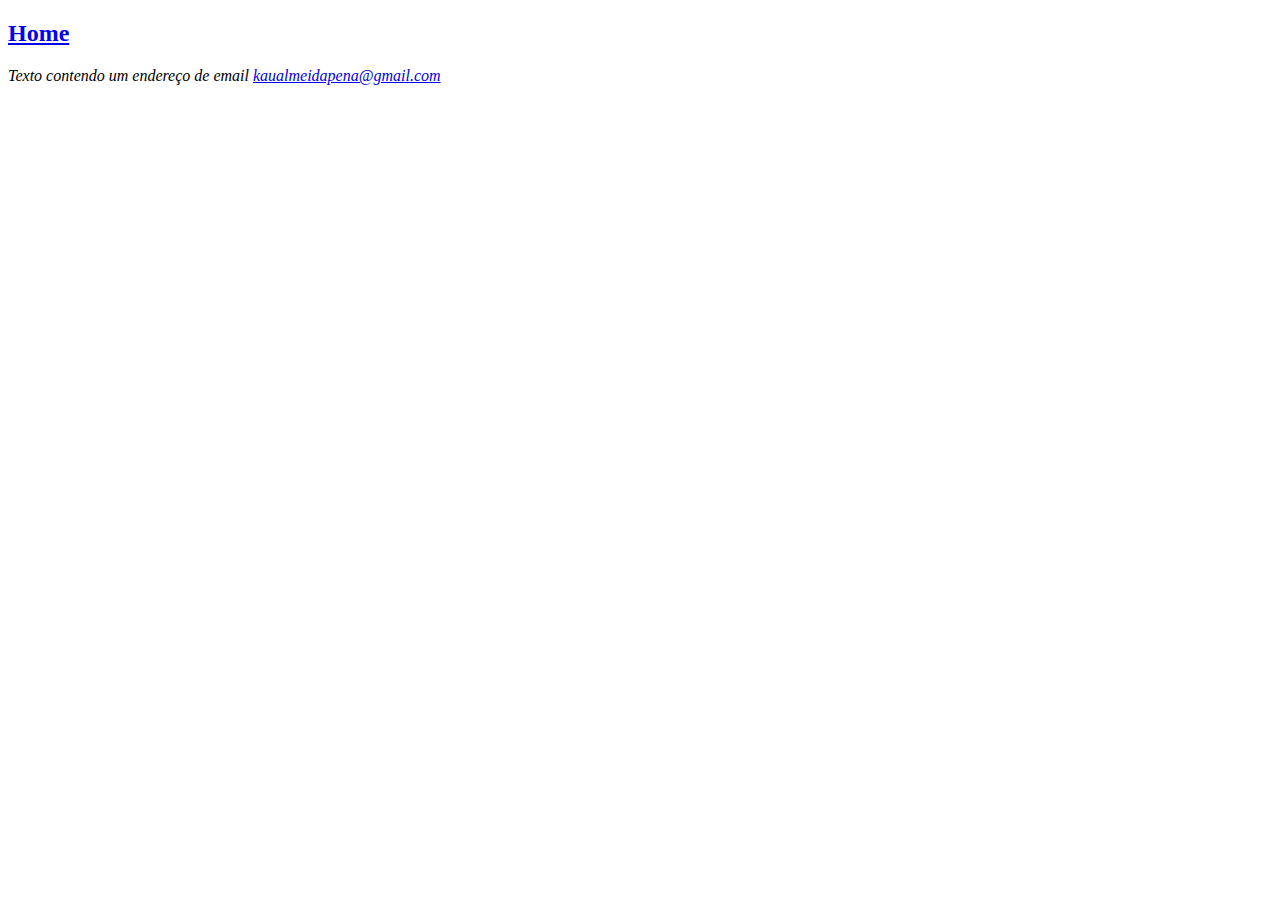
<file: Estudo aprofundado/contact.html>
<!DOCTYPE html>
<html lang="pt-br">
<head>
    <meta charset="UTF-8">
    <meta name="viewport" content="width=device-width, initial-scale=1.0">
    <title>Contatos</title>
</head>
<body>
    <h2><a href="../Estudo.html">Home</a></h2>
    <p>
        <address>
            Texto contendo um endereço de email <a href="mailto:kaualmeidapena@gmail.com">kaualmeidapena@gmail.com</a>
        </address>
    </p>
</body>
</html>
</file>
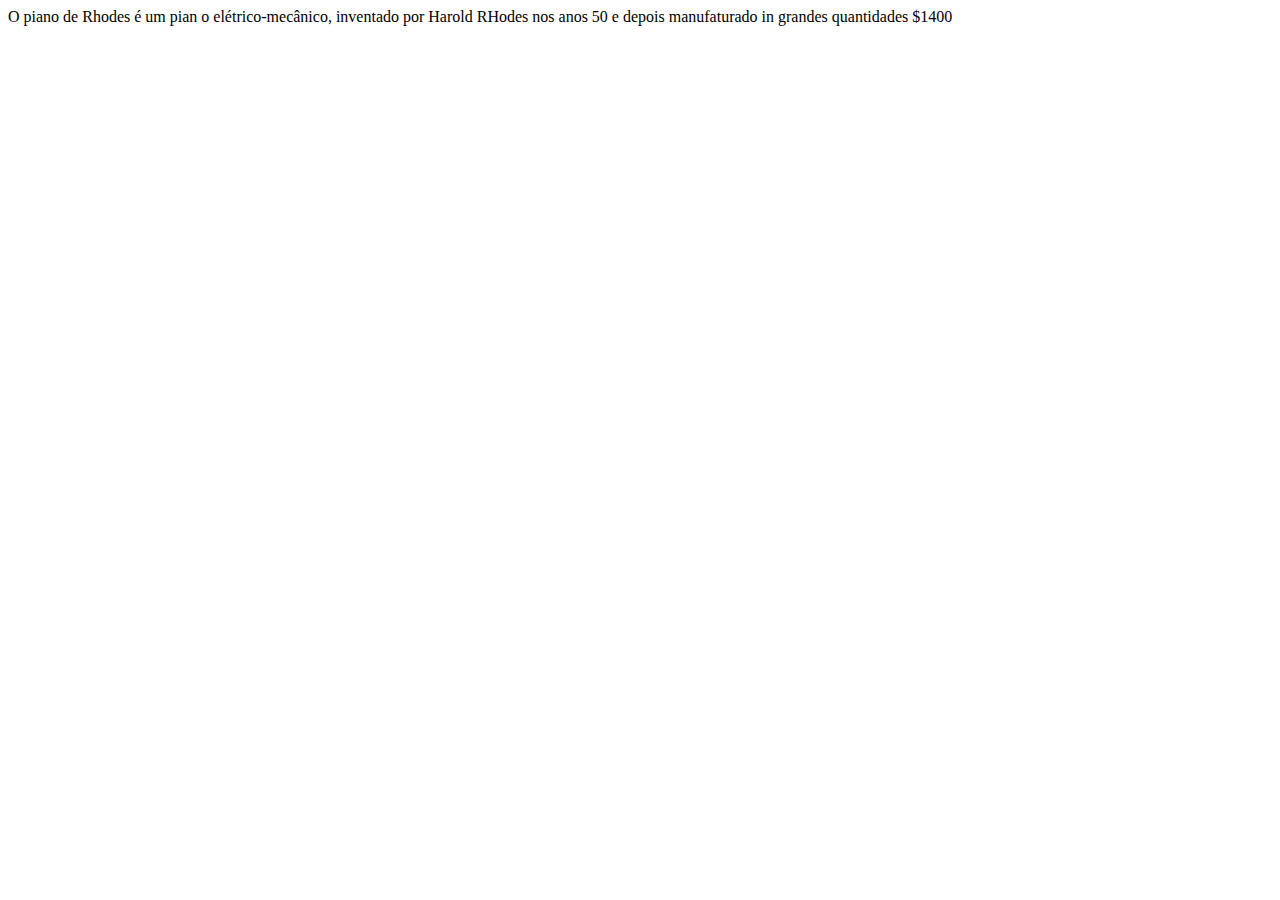
<file: Estudo aprofundado/Cssusing.html>
<!DOCTYPE html>
<html lang="en">
<head>
    <meta charset="UTF-8">
    <meta name="viewport" content="width=device-width, initial-scale=1.0">
    <link rel="stylesheet" href="../src/CSS/style2.css" type="text/css">
    <title>Uso do CSS</title>
</head>
<body>
    <!-- <div>
        <p>A compania Moog foi pioneira comercial no manufaturamento modular de voltagem-controlada por sistemas análogos sintetizadores nos anos 50.</p>
    </div> -->
    <tr>
        <td src="images/rhodes.jpg" width="200" height="100" alt="Fender Rhodes"></td>
        <td class="description">O piano de Rhodes é um pian o elétrico-mecânico, inventado por Harold RHodes nos anos 50 e depois manufaturado in grandes quantidades</td>
        <td>$1400</td>
    </tr>
</body>
</html>
</file>
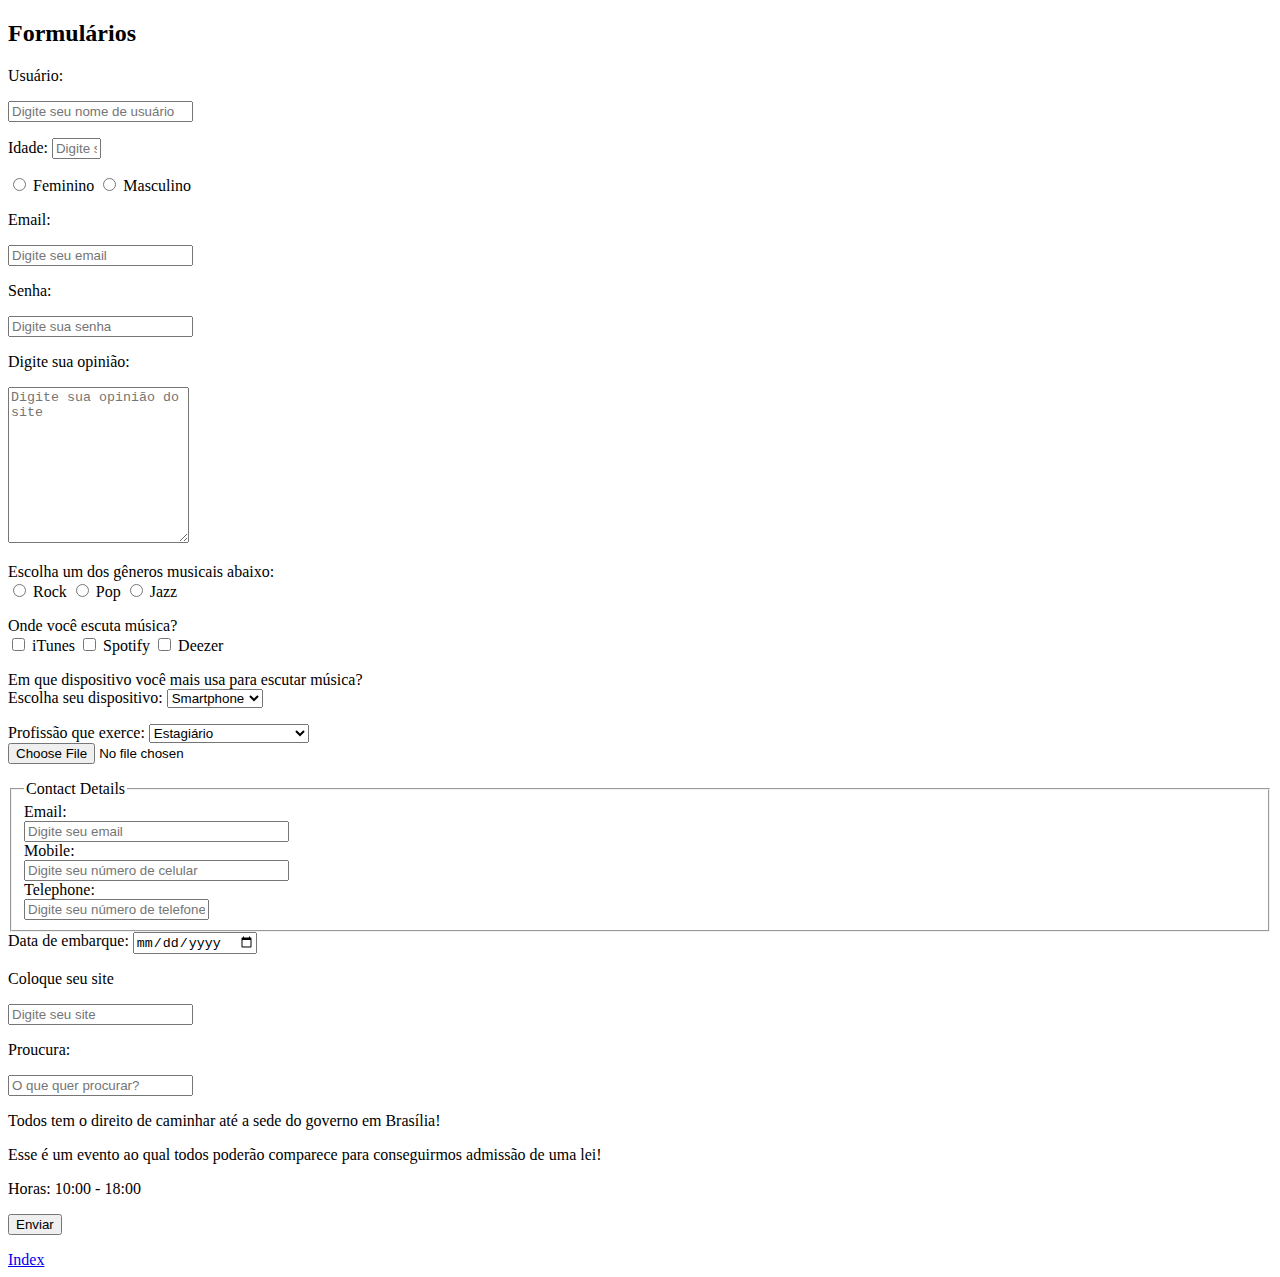
<file: Estudo aprofundado/Forms.html>
<!DOCTYPE html>
<html lang="pt-br">
<head>
    <meta charset="UTF-8">
    <meta name="viewport" content="width=device-width, initial-scale=1.0">
    <title>Formulários</title>
</head>
<body>
    <h2>Formulários</h2>
    <form action="https://www.example.com/subscribe.php" method="post"> <!--form para criar um formulário e action para definir o que fazer com os dados do formulário, no caso enviar para um site e method para definir o método de envio dos dados-->
        <p>Usuário:</p>
        <input type="text" name="Username" id="Username" placeholder="Digite seu nome de usuário" maxlength="400" required="required"> <!--input para criar um campo de texto e type para definir o tipo de campo, name para definir o nome do campo, id para definir o id do campo, placeholder para definir o texto que aparece dentro do campo, required para definir que o campo é obrigatório, size para definir o tamanho do campo e maxlength para definir o número máximo de caracteres que podem ser digitados no campo-->
        <p>
            <label>Idade: <input type="text" name="age" id="age" required="required" placeholder="Digite sua idade" maxlength="3" size="3" />
            </label>
        </p>
        <input type="radio" name="gender" id="fem" vauable="f"> 
            <label for="fem">Feminino</label>
        <input type="radio" name="gender" id="masc" value="m"> 
            <label for="masc">Masculino</label>
            <p>Email:</p>
            <input type="text" name="email" id="email" placeholder="Digite seu email" required="required"> <!--input para criar um campo de texto e type para definir o tipo de campo, name para definir o nome do campo, id para definir o id do campo, placeholder para definir o texto que aparece dentro do campo, required para definir que o campo é obrigatório, size para definir o tamanho do campo e maxlength para definir o número máximo de caracteres que podem ser digitados no campo-->
        <p>Senha:</p>
        <input type="password" name="password" id="password" placeholder="Digite sua senha"  maxlength="20" required="required"> <br />
        <p>Digite sua opinião:</p>
        <textarea name="comments" id="opnion" placeholder="Digite sua opinião do site" cols="20" rows="10"></textarea>
        <p>
        Escolha um dos gêneros musicais abaixo:
        <br />
            <label for="music-gender">
                <input type="radio" name="music-gender" value="rock" /> Rock <!--input para criar um campo de texto e type para definir o tipo de campo, name para definir o nome do campo, id para definir o id do campo, value para definir o valor do campo e checked para definir que o campo está selecionado por padrão-->
                <input type="radio" name="music-gender" value="pop" /> Pop
                <input type="radio" name="music-gender" value="jazz" /> Jazz
            </label>
        </p>
        <p>
        Onde você escuta música?
        <br />
         <label for="nusic-app"> <!--label para definir o texto que aparece ao lado do campo-->
                <input type="checkbox" name="service" value="iTunes" /> iTunes <!--input para criar um campo de texto e type para definir o tipo de campo, name para definir o nome do campo, id para definir o id do campo, value para definir o valor do campo e checked para definir que o campo está selecionado por padrão-->
                <input type="checkbox" name="service" value="Spotify" /> Spotify
                <input type="checkbox" name="service"   value="Deezer" /> Deezer
            </label>
        </p>
        <p>
        Em que dispositivo você mais usa para escutar música?
            <br />
         <label>
                <label for="music-device">Escolha seu dispositivo:
                    <select name="music-device" id="music-device" title="Selecione o dispositivo que você mais usa para escutar música">
                        <option value="smartphone">Smartphone</option>
                        <option value="computer">Computador</option>
                        <option value="tablet">Tablet</option>
                        <option value="other">Outro</option>
                    </select>
                </label>
            </label>
        </p>
        <p>
            <label for="music-device">Profissão que exerce:</label>
                <select name="Profissões" id="Profissões" title="Selecione sua profissão">
                    <optgroup label="Profissões">
                        <option value="intern">Estagiário</option>
                        <option value="developer">Junior</option>
                        <option value="pleno">Pleno</option>
                        <option value="senior">Senior</option>
                        <option value="lead">Lider</option>
                        <option value="director">Diretor</option>
                        <option value="manager">Gerente</option>
                    </optgroup>
                    <optgroup label="Estudantes">
                        <option value="elementary">Ensino Fundamental</option>
                        <option value="highschool">Ensino Médio</option>
                        <option value="college">Ensino Superior</option>
                        <option value="postgraduate">Pós-Graduação</option>
                    </optgroup>
                </select>
            </label> <br />
            <input type="file" name="file" id="file" title="Selecione um arquivo para enviar" /> <!--input para criar um campo de texto e type para definir o tipo de campo, name para definir o nome do campo, id para definir o id do campo, value para definir o valor do campo e checked para definir que o campo está selecionado por padrão--> <br />
            <fieldset>
                <legend>Contact Details</legend>
                <label>
                    Email: <br />
                    <input type="text" name="email2" id="email2" placeholder="Digite seu email" required size="30">
                </label> <br />
                <label >
                    Mobile: <br />
                    <input type="text" name="mobile" id="mobile" placeholder="Digite seu número de celular" required size="30">
                </label> <br />
                <label>
                    Telephone: <br />
                    <input type="text" name="telephone" id="telephone" placeholder="Digite seu número de telefone">
                </label>
            </fieldset>
            <label for="Username">Data de embarque:</label>
            <input type="date" name="depart" id="depart" title="Data de embarque" required="required">
            <p>Coloque seu site</p>
            <input type="url" name="website" id="website" placeholder="Digite seu site" required="required">
            <p>Proucura:</p>
            <input type="search" name="search" id="search" placeholder="O que quer procurar?">
            <p class="important">Todos tem o direito de caminhar até a sede do governo em Brasília!</p>
            <p>Esse é um evento ao qual todos poderão comparece para conseguirmos admissão de uma lei!</p>
            <p class="important admittance">Horas: 10:00 - 18:00</p>
            <button name="submit" type="submit" title="Submit the form">Enviar</button>
        </p>
    </form>
    <a href="../index.html">Index</a>
</body>
</html>
</file>
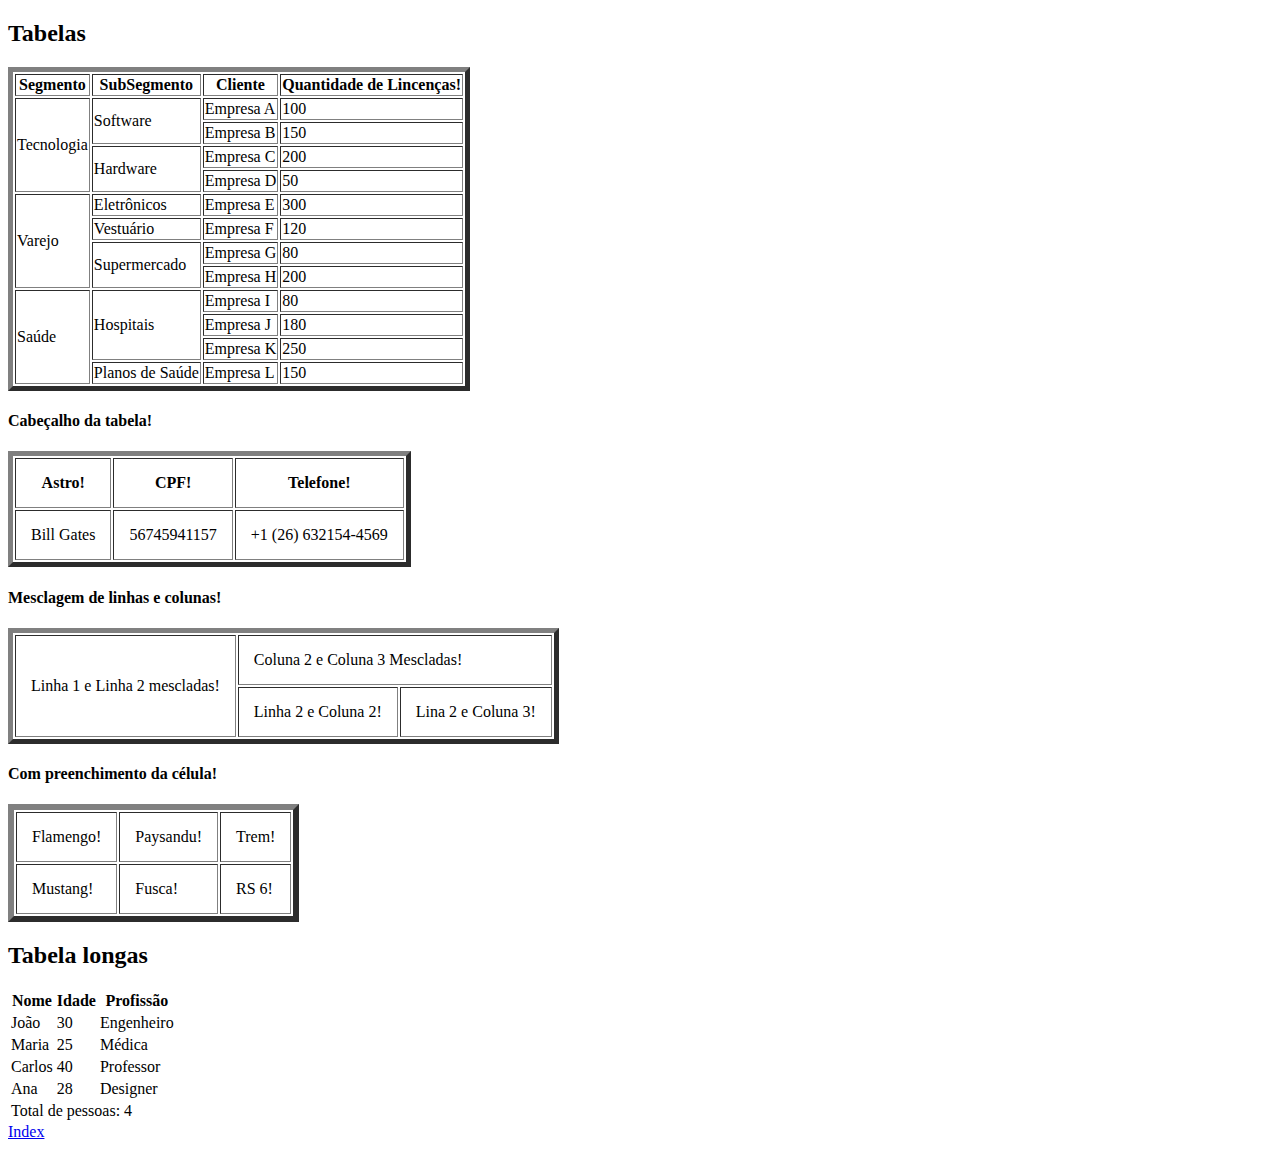
<file: Estudo aprofundado/Tabel.html>
<!DOCTYPE html>
<html lang="pt-br">
<head>
    <meta charset="UTF-8">
    <meta name="viewport" content="width=device-width, initial-scale=1.0">
    <title>Tabelas</title>
</head>
<body>
    <h2>Tabelas</h2>
        <table border="5"> <!--table para tabelas e border para definir a borda da tabela-->
            <th>Segmento</th> <!--th para cabeçalho da tabela-->
            <th>SubSegmento</th>
            <th>Cliente</th>
            <th>Quantidade de Lincenças!</th>
            <tr> <!--tr para linhas da tabela-->
                <td rowspan="4"> <!--rowspan para mesclar linhas-->
                    Tecnologia
                </td>
                <td rowspan="2">
                    Software
                </td>
                <td>Empresa A</td>
                <td>100</td>
                <tr>
                    <td>Empresa B</td>
                    <td>150</td>
                </tr>
                 <td rowspan="2">
                        Hardware
                </td>
                <td>Empresa C</td>
                <td>200</td>
                <tr>
                    <td>Empresa D</td>
                    <td>50</td>
                </tr>
                <tr>
                    <td rowspan="4">
                        Varejo
                    </td>
                    <td>Eletrônicos</td>
                    <td>Empresa E</td>
                    <td>300</td>
                    <tr>
                        <td>Vestuário</td>
                        <td>Empresa F</td>
                        <td>120</td>
                    </tr>
                    <tr>
                    <td rowspan="2">
                            Supermercado
                    </td>
                    <td>Empresa G</td>
                    <td>80</td>
                    <tr>
                        <td>Empresa H</td>
                        <td>200</td>
                    </tr>
                    <tr>
                        <td rowspan="4">
                            Saúde
                        </td>
                        <td rowspan="3">
                            Hospitais
                        </td>
                        <td>Empresa I</td>
                        <td>80</td>
                        <tr>
                            <td>Empresa J</td>
                            <td>180</td>
                        </tr>
                        <tr>
                            <td>Empresa K</td>
                            <td>250</td>
                        </tr>
                        <tr>
                            <td>Planos de Saúde</td>
                            <td>Empresa L</td>
                            <td>150</td>
                        </tr>
                    </tr>
                </tr>
            </tr>
        </table>
        <h4>Cabeçalho da tabela!</h4>
        <table border="5" cellpadding="15">
            <th>Astro!</th>
            <th>CPF!</th>
            <th>Telefone!</th>
            <tr>
            <td>Bill Gates</td>
            <td>56745941157</td>
            <td>+1 (26) 632154-4569</td>
            </tr>
        </table>
        <h4>Mesclagem de linhas e colunas!</h4>
        <table border="5" cellpadding="15">     <!--cellpadding para definir o preenchimento da célula-->
            <tr>
                <td rowspan="2"> <!--rowspan para mesclar linhas-->
                    Linha 1 e Linha 2 mescladas!
                </td>
                <td colspan="2">
                    Coluna 2 e Coluna 3 Mescladas!
                </td>
                <tr>
                    <td> Linha 2 e Coluna 2!</td>
                    <td>Lina 2 e Coluna 3!</td>
                </tr>
            </tr>
        </table>
        <h4>Com preenchimento da célula!</h4>
    <table border="6" cellpadding="15"> <!--cellpadding para definir o preenchimento da célula-->
        <tr>
            <td>Flamengo!</td>
            <td>Paysandu!</td>
            <td>Trem!</td>
        </tr>
        <tr>
            <td>Mustang!</td>
            <td>Fusca!</td>
            <td>RS 6!</td>
        </tr>
    </table>
    <h2>Tabela longas</h2>
    <table>
        <thead>
            <tr>
                    <th>Nome</th>
                    <th>Idade</th>
                    <th>Profissão</th>
            </tr>
        </thead>
        <tbody>
            <tr>
                <td>João</td>
                <td>30</td>
                <td>Engenheiro</td>
                </tr>
                <tr>
                    <td>Maria</td>
                    <td>25</td>
                    <td>Médica</td>
                </tr>
                <tr>
                    <td>Carlos</td>
                    <td>40</td>
                    <td>Professor</td>
                </tr>
                <tr>
                    <td>Ana</td>
                    <td>28</td>
                    <td>Designer</td>
        </tbody>
        <tfoot>
            <tr>
                 <td colspan="3">Total de pessoas: 4</td> <!--colspan para mesclar colunas-->
            </tr>
        </tfoot>
    </table>
    <a href="../index.html">Index</a>
</body>
</html>
</file>
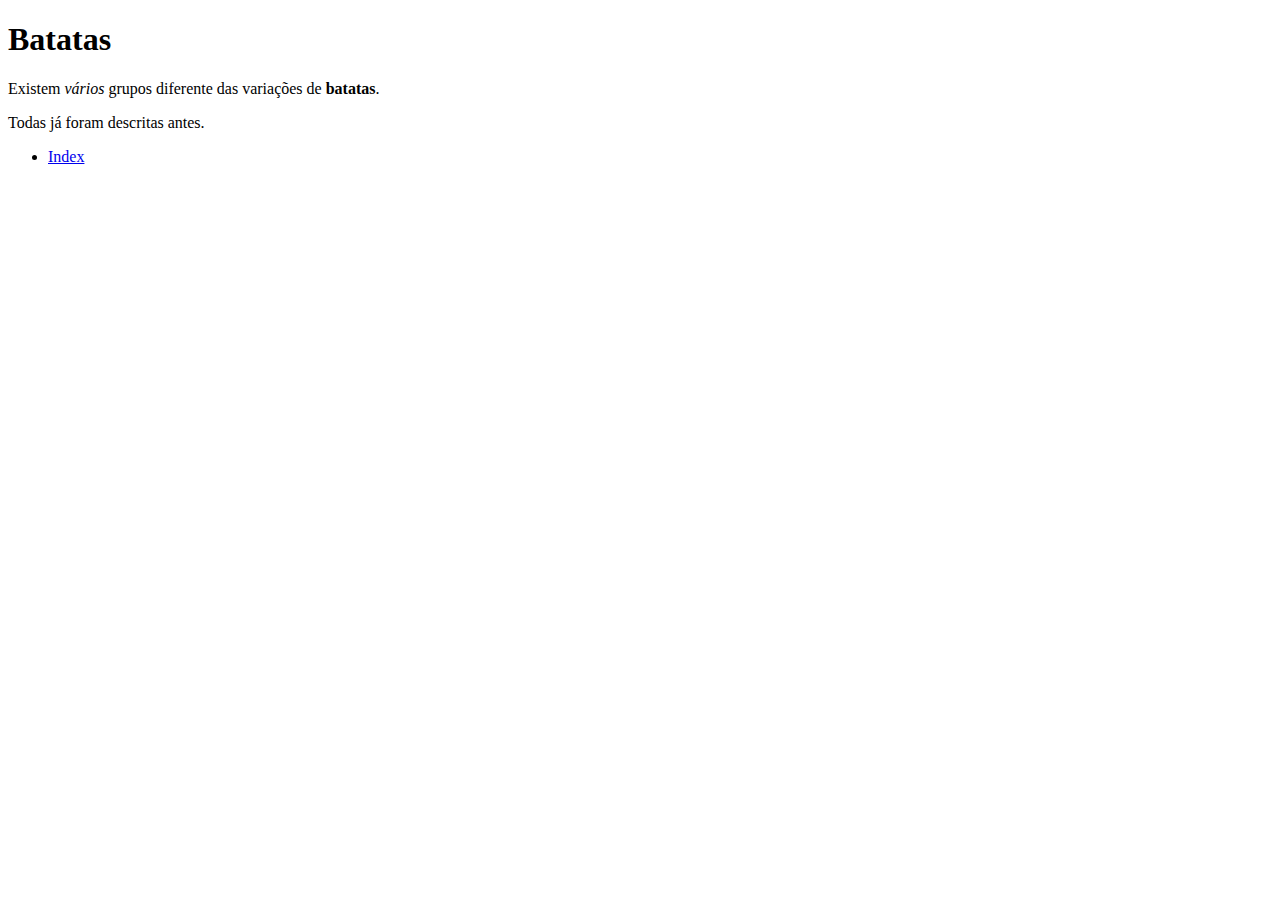
<file: Home/Estudo aprofundado/Cssusing.html>
<!DOCTYPE html>
<html lang="en">
<head>
    <meta charset="UTF-8">
    <meta name="viewport" content="width=device-width, initial-scale=1.0">
    <link rel="stylesheet" href="../src/CSS/style2.css" type="text/css">
    <title>Uso do CSS</title>
</head>
<body>
    <div class="page">
    <h1>Batatas</h1>
    <p id="intro">Existem <i>vários</i> grupos diferente das variações de <b>batatas</b>.</p>
    <p>Todas já foram descritas antes.</p>
    <Ul><li><a href="../index.html">Index</a></li></Ul>
    </div>
</body>
</html>
</file>
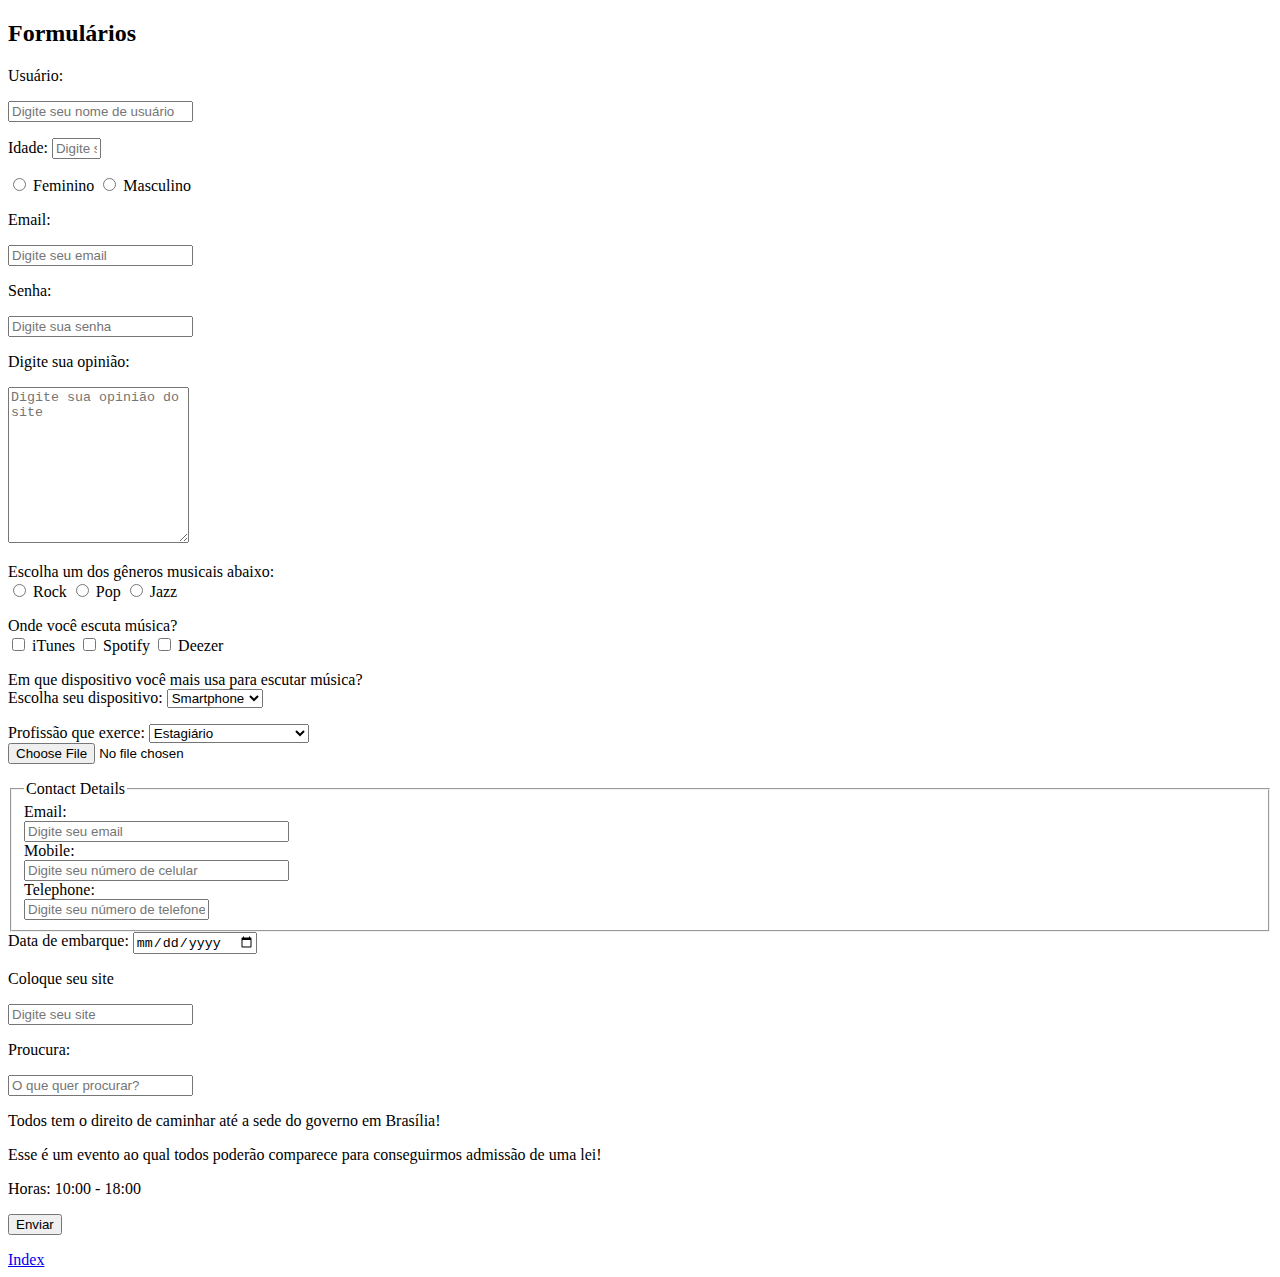
<file: Home/Estudo aprofundado/Forms.html>
<!DOCTYPE html>
<html lang="pt-br">
<head>
    <meta charset="UTF-8">
    <meta name="viewport" content="width=device-width, initial-scale=1.0">
    <title>Formulários</title>
</head>
<body>
    <h2>Formulários</h2>
    <form action="https://www.example.com/subscribe.php" method="post"> <!--form para criar um formulário e action para definir o que fazer com os dados do formulário, no caso enviar para um site e method para definir o método de envio dos dados-->
        <p>Usuário:</p>
        <input type="text" name="Username" id="Username" placeholder="Digite seu nome de usuário" maxlength="400" required="required"> <!--input para criar um campo de texto e type para definir o tipo de campo, name para definir o nome do campo, id para definir o id do campo, placeholder para definir o texto que aparece dentro do campo, required para definir que o campo é obrigatório, size para definir o tamanho do campo e maxlength para definir o número máximo de caracteres que podem ser digitados no campo-->
        <p>
            <label>Idade: <input type="text" name="age" id="age" required="required" placeholder="Digite sua idade" maxlength="3" size="3" />
            </label>
        </p>
        <input type="radio" name="gender" id="fem" vauable="f"> 
            <label for="fem">Feminino</label>
        <input type="radio" name="gender" id="masc" value="m"> 
            <label for="masc">Masculino</label>
            <p>Email:</p>
            <input type="text" name="email" id="email" placeholder="Digite seu email" required="required"> <!--input para criar um campo de texto e type para definir o tipo de campo, name para definir o nome do campo, id para definir o id do campo, placeholder para definir o texto que aparece dentro do campo, required para definir que o campo é obrigatório, size para definir o tamanho do campo e maxlength para definir o número máximo de caracteres que podem ser digitados no campo-->
        <p>Senha:</p>
        <input type="password" name="password" id="password" placeholder="Digite sua senha"  maxlength="20" required="required"> <br />
        <p>Digite sua opinião:</p>
        <textarea name="comments" id="opnion" placeholder="Digite sua opinião do site" cols="20" rows="10"></textarea>
        <p>
        Escolha um dos gêneros musicais abaixo:
        <br />
            <label for="music-gender">
                <input type="radio" name="music-gender" value="rock" /> Rock <!--input para criar um campo de texto e type para definir o tipo de campo, name para definir o nome do campo, id para definir o id do campo, value para definir o valor do campo e checked para definir que o campo está selecionado por padrão-->
                <input type="radio" name="music-gender" value="pop" /> Pop
                <input type="radio" name="music-gender" value="jazz" /> Jazz
            </label>
        </p>
        <p>
        Onde você escuta música?
        <br />
         <label for="nusic-app"> <!--label para definir o texto que aparece ao lado do campo-->
                <input type="checkbox" name="service" value="iTunes" /> iTunes <!--input para criar um campo de texto e type para definir o tipo de campo, name para definir o nome do campo, id para definir o id do campo, value para definir o valor do campo e checked para definir que o campo está selecionado por padrão-->
                <input type="checkbox" name="service" value="Spotify" /> Spotify
                <input type="checkbox" name="service"   value="Deezer" /> Deezer
            </label>
        </p>
        <p>
        Em que dispositivo você mais usa para escutar música?
            <br />
         <label>
                <label for="music-device">Escolha seu dispositivo:
                    <select name="music-device" id="music-device" title="Selecione o dispositivo que você mais usa para escutar música">
                        <option value="smartphone">Smartphone</option>
                        <option value="computer">Computador</option>
                        <option value="tablet">Tablet</option>
                        <option value="other">Outro</option>
                    </select>
                </label>
            </label>
        </p>
        <p>
            <label for="music-device">Profissão que exerce:</label>
                <select name="Profissões" id="Profissões" title="Selecione sua profissão">
                    <optgroup label="Profissões">
                        <option value="intern">Estagiário</option>
                        <option value="developer">Junior</option>
                        <option value="pleno">Pleno</option>
                        <option value="senior">Senior</option>
                        <option value="lead">Lider</option>
                        <option value="director">Diretor</option>
                        <option value="manager">Gerente</option>
                    </optgroup>
                    <optgroup label="Estudantes">
                        <option value="elementary">Ensino Fundamental</option>
                        <option value="highschool">Ensino Médio</option>
                        <option value="college">Ensino Superior</option>
                        <option value="postgraduate">Pós-Graduação</option>
                    </optgroup>
                </select>
            </label> <br />
            <input type="file" name="file" id="file" title="Selecione um arquivo para enviar" /> <!--input para criar um campo de texto e type para definir o tipo de campo, name para definir o nome do campo, id para definir o id do campo, value para definir o valor do campo e checked para definir que o campo está selecionado por padrão--> <br />
            <fieldset>
                <legend>Contact Details</legend>
                <label>
                    Email: <br />
                    <input type="text" name="email2" id="email2" placeholder="Digite seu email" required size="30">
                </label> <br />
                <label >
                    Mobile: <br />
                    <input type="text" name="mobile" id="mobile" placeholder="Digite seu número de celular" required size="30">
                </label> <br />
                <label>
                    Telephone: <br />
                    <input type="text" name="telephone" id="telephone" placeholder="Digite seu número de telefone">
                </label>
            </fieldset>
            <label for="Username">Data de embarque:</label>
            <input type="date" name="depart" id="depart" title="Data de embarque" required="required">
            <p>Coloque seu site</p>
            <input type="url" name="website" id="website" placeholder="Digite seu site" required="required">
            <p>Proucura:</p>
            <input type="search" name="search" id="search" placeholder="O que quer procurar?">
            <p class="important">Todos tem o direito de caminhar até a sede do governo em Brasília!</p>
            <p>Esse é um evento ao qual todos poderão comparece para conseguirmos admissão de uma lei!</p>
            <p calss="important admittance">Horas: 10:00 - 18:00</p>
            <button name="submit" type="submit" title="Submit the form">Enviar</button>
        </p>
    </form>
    <a href="../index.html">Index</a>
</body>
</html>
</file>
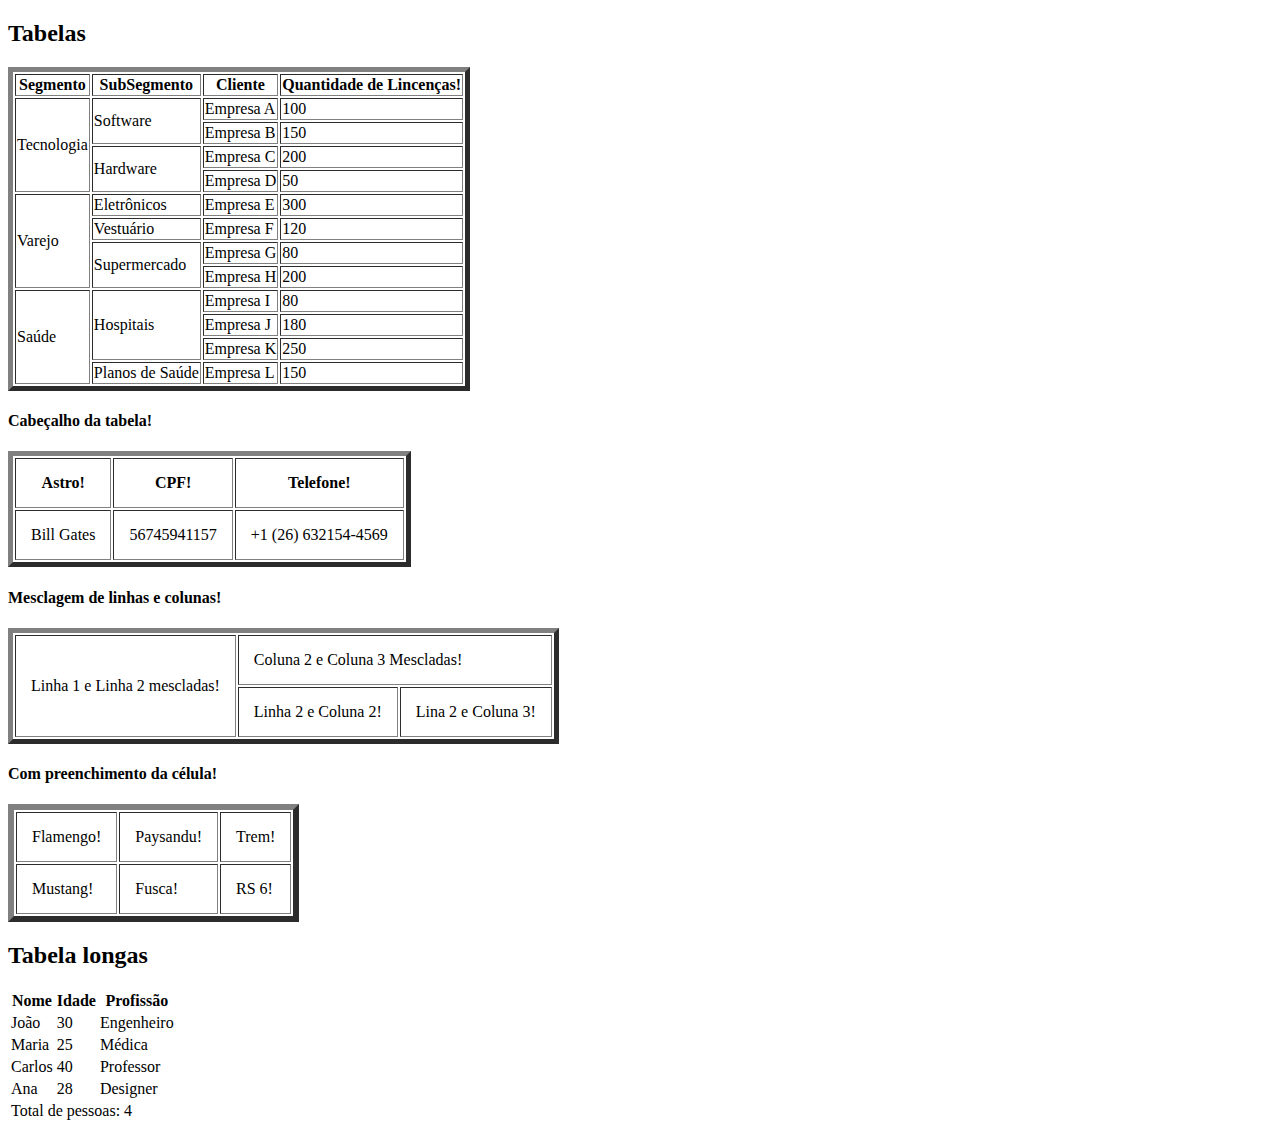
<file: Home/Estudo aprofundado/Tabel.html>
<!DOCTYPE html>
<html lang="en">
<head>
    <meta charset="UTF-8">
    <meta name="viewport" content="width=device-width, initial-scale=1.0">
    <title>Tabelas</title>
</head>
<body>
    <h2>Tabelas</h2>
        <table border="5"> <!--table para tabelas e border para definir a borda da tabela-->
            <th>Segmento</th> <!--th para cabeçalho da tabela-->
            <th>SubSegmento</th>
            <th>Cliente</th>
            <th>Quantidade de Lincenças!</th>
            <tr> <!--tr para linhas da tabela-->
                <td rowspan="4"> <!--rowspan para mesclar linhas-->
                    Tecnologia
                </td>
                <td rowspan="2">
                    Software
                </td>
                <td>Empresa A</td>
                <td>100</td>
                <tr>
                    <td>Empresa B</td>
                    <td>150</td>
                </tr>
                 <td rowspan="2">
                        Hardware
                </td>
                <td>Empresa C</td>
                <td>200</td>
                <tr>
                    <td>Empresa D</td>
                    <td>50</td>
                </tr>
                <tr>
                    <td rowspan="4">
                        Varejo
                    </td>
                    <td>Eletrônicos</td>
                    <td>Empresa E</td>
                    <td>300</td>
                    <tr>
                        <td>Vestuário</td>
                        <td>Empresa F</td>
                        <td>120</td>
                    </tr>
                    <tr>
                    <td rowspan="2">
                            Supermercado
                    </td>
                    <td>Empresa G</td>
                    <td>80</td>
                    <tr>
                        <td>Empresa H</td>
                        <td>200</td>
                    </tr>
                    <tr>
                        <td rowspan="4">
                            Saúde
                        </td>
                        <td rowspan="3">
                            Hospitais
                        </td>
                        <td>Empresa I</td>
                        <td>80</td>
                        <tr>
                            <td>Empresa J</td>
                            <td>180</td>
                        </tr>
                        <tr>
                            <td>Empresa K</td>
                            <td>250</td>
                        </tr>
                        <tr>
                            <td>Planos de Saúde</td>
                            <td>Empresa L</td>
                            <td>150</td>
                        </tr>
                    </tr>
                </tr>
            </tr>
        </table>
        <h4>Cabeçalho da tabela!</h4>
        <table border="5" cellpadding="15">
            <th>Astro!</th>
            <th>CPF!</th>
            <th>Telefone!</th>
            <tr>
            <td>Bill Gates</td>
            <td>56745941157</td>
            <td>+1 (26) 632154-4569</td>
            </tr>
        </table>
        <h4>Mesclagem de linhas e colunas!</h4>
        <table border="5" cellpadding="15">     <!--cellpadding para definir o preenchimento da célula-->
            <tr>
                <td rowspan="2"> <!--rowspan para mesclar linhas-->
                    Linha 1 e Linha 2 mescladas!
                </td>
                <td colspan="2">
                    Coluna 2 e Coluna 3 Mescladas!
                </td>
                <tr>
                    <td> Linha 2 e Coluna 2!</td>
                    <td>Lina 2 e Coluna 3!</td>
                </tr>
            </tr>
        </table>
        <h4>Com preenchimento da célula!</h4>
    <table border="6" cellpadding="15"> <!--cellpadding para definir o preenchimento da célula-->
        <tr>
            <td>Flamengo!</td>
            <td>Paysandu!</td>
            <td>Trem!</td>
        </tr>
        <tr>
            <td>Mustang!</td>
            <td>Fusca!</td>
            <td>RS 6!</td>
        </tr>
    </table>
    <h2>Tabela longas</h2>
    <table>
        <thead>
            <tr>
                    <th>Nome</th>
                    <th>Idade</th>
                    <th>Profissão</th>
            </tr>
        </thead>
        <tbody>
            <tr>
                <td>João</td>
                <td>30</td>
                <td>Engenheiro</td>
                </tr>
                <tr>
                    <td>Maria</td>
                    <td>25</td>
                    <td>Médica</td>
                </tr>
                <tr>
                    <td>Carlos</td>
                    <td>40</td>
                    <td>Professor</td>
                </tr>
                <tr>
                    <td>Ana</td>
                    <td>28</td>
                    <td>Designer</td>
        </tbody>
        <tfoot>
            <tr>
                 <td colspan="3">Total de pessoas: 4</td> <!--colspan para mesclar colunas-->
            </tr>
        </tfoot>
    </table>
</body>
</html>
</file>
<file: src/CSS/style2.css>
/* *{
    font-family: Arial, Verdana, sans-serif;
    background-color: black;
    color: white;
}
h1{
    font-family: 'Courier New', monospace;
}
i{
    color: green;
}
i{
    color: red;
}
b{
    color: pink;
}
b{
    color: blue !important;
}
p b{
    color: violet;
}
p#intro{
    font-size: 100%;
}
p{
    font-size: 75%
} */
 /* body{
    font-family: Arial, Verdana, sans-serif;
    color: #665544;
    padding: 10px;
 }
 .page{
    border: 1px solid #665544;
    background-color: #efefef;
    padding: inherit;
 } */
  /*
  seletor:hover{
    background-color: #efefef;
    color: #665544;
    padding: 10px;
    }
    selertor:active{
    background-color: #665544;
    }
    seletor:focus{
    background-color: #665544;
    }
  */

/* body{
    background-color: #C8C8C8;
    background-color: hsl(0, 0%, 78%);
    text-align: center;
    font-family: 'Courier New', Courier, monospace;
}
h1{
    background-color: darkcyan;
    font-size: 60px;
    text-transform: uppercase;
    letter-spacing: 10px;
    text-shadow: 20px 10px 15px #000000;
}
h2::first-letter{
    text-decoration: underline;
}
h2{
    background-color: #ee3e80;
    font-size: 30px;
    text-decoration: none;
    line-height: 24px;
    word-spacing: 22px;
}
p{
    background-color: white;
    background-color: hsla(0, 100%, 100%, 0.5);
    font-style: oblique;
    line-height: 25px;
    text-indent: 50px;
}
ul{
    color: rgb(59, 3, 59);
    text-align: left;
}
a:link{
    color: red;
}
a:visited{
    color: blue;
} */

/* div.box{
    height: 500px;
    width: 500px;
    background-color: #d109b0d7;
}
p{
    height: 700px;
    width: 900px;
    background-color: #0088dd;
    font-size: 80px;
} */

td.description{
    min-width: 450px;
    max-width: 650px;
    text-align:left;
    padding: 5px;
    margin: 0px;
}
</file>
<file: Home/src/CSS/style2.css>
/* *{
    font-family: Arial, Verdana, sans-serif;
    background-color: black;
    color: white;
}
h1{
    font-family: 'Courier New', monospace;
}
i{
    color: green;
}
i{
    color: red;
}
b{
    color: pink;
}
b{
    color: blue !important;
}
p b{
    color: violet;
}
p#intro{
    font-size: 100%;
}
p{
    font-size: 75%
} */
 /* body{
    font-family: Arial, Verdana, sans-serif;
    color: #665544;
    padding: 10px;
 }
 .page{
    border: 1px solid #665544;
    background-color: #efefef;
    padding: inherit;
 } */
  /*
  seletor:hover{
    background-color: #efefef;
    color: #665544;
    padding: 10px;
    }
    selertor:active{
    background-color: #665544;
    }
    seletor:focus{
    background-color: #665544;
    }
  */

/* body{
    background-color: #C8C8C8;
    background-color: hsl(0, 0%, 78%);
    text-align: center;
    font-family: 'Courier New', Courier, monospace;
}
h1{
    background-color: darkcyan;
    font-size: 60px;
    text-transform: uppercase;
    letter-spacing: 10px;
    text-shadow: 20px 10px 15px #000000;
}
h2::first-letter{
    text-decoration: underline;
}
h2{
    background-color: #ee3e80;
    font-size: 30px;
    text-decoration: none;
    line-height: 24px;
    word-spacing: 22px;
}
p{
    background-color: white;
    background-color: hsla(0, 100%, 100%, 0.5);
    font-style: oblique;
    line-height: 25px;
    text-indent: 50px;
}
ul{
    color: rgb(59, 3, 59);
    text-align: left;
}
a:link{
    color: red;
}
a:visited{
    color: blue;
} */

/* div.box{
    height: 500px;
    width: 500px;
    background-color: #d109b0d7;
}
p{
    height: 700px;
    width: 900px;
    background-color: #0088dd;
    font-size: 80px;
} */

td.description{
    min-width: 450px;
    max-width: 650px;
    text-align:left;
    padding: 5px;
    margin: 0px;
}
</file>
